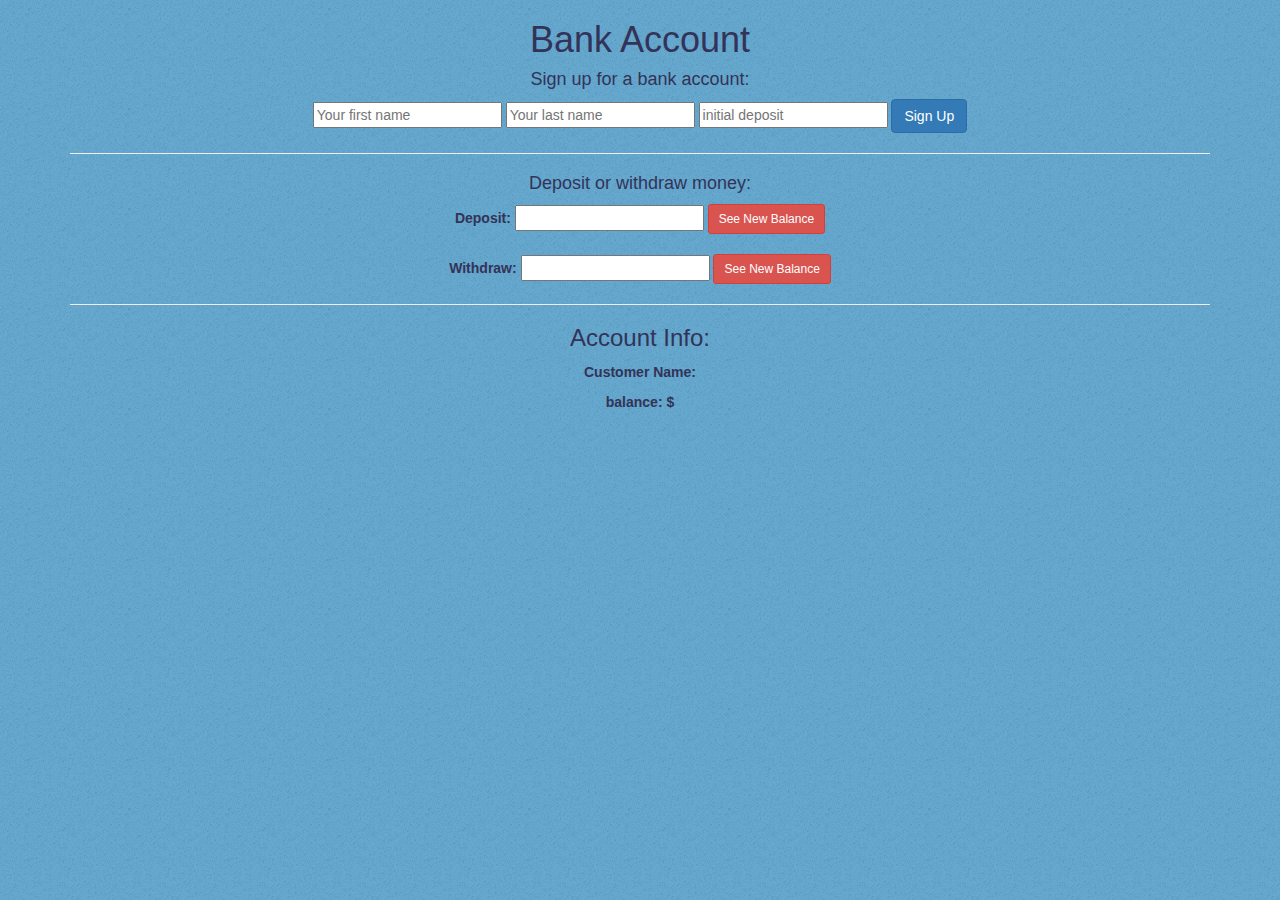
<file: index.html>
<!DOCTYPE html>
<html><bl>
  <head>
    <link rel='stylesheet' href='https://maxcdn.bootstrapcdn.com/bootstrap/3.2.0/css/bootstrap.min.css'>
    <link href="css/styles.css" rel="stylesheet" type="text/css">
    <script src="js/jquery-1.11.3.js"></script>
    <script src="js/scripts.js"></script>
    <title>Bank Account</title>
  </head>
  <body>
    <div class="container">
      <h1>Bank Account</h1>

      <div id="signup">
        <h4>Sign up for a bank account:</h4>
        <form id="signup">
          <input id="first-name" name="name" placeholder="Your first name" required>
          <input id="last-name" name="name" placeholder="Your last name" required>
          <input id="initial" name="initial" placeholder="initial deposit" required>
          <button type="submit" class="btn btn-primary">Sign Up</button>
        </form>
      </div>

      <hr>

      <div id="banking">
        <h4>Deposit or withdraw money:</h4>
        <form id="depositwithdraw">
          <label for="deposit">Deposit:</label>
          <input id="deposit" name="deposit">
          <button type="submit" class="btn btn-danger btn-sm">See New Balance</button>
          <br>
          <br>
          <label for="withdraw">Withdraw:</label>
          <input id="withdraw" name="withdraw">

          <button type="submit" class="btn btn-danger btn-sm">See New Balance</button>
        </form>
      </div>

      <hr>


      <div id="status">
        <h3>Account Info:</h3>
        <p><strong>Customer Name:</strong> <span class="first-name"></span></p>

          <strong>balance: $</strong><span class="balance"></span>
      </div>
    </div>
  </body>
</bl>
</html>
</file>
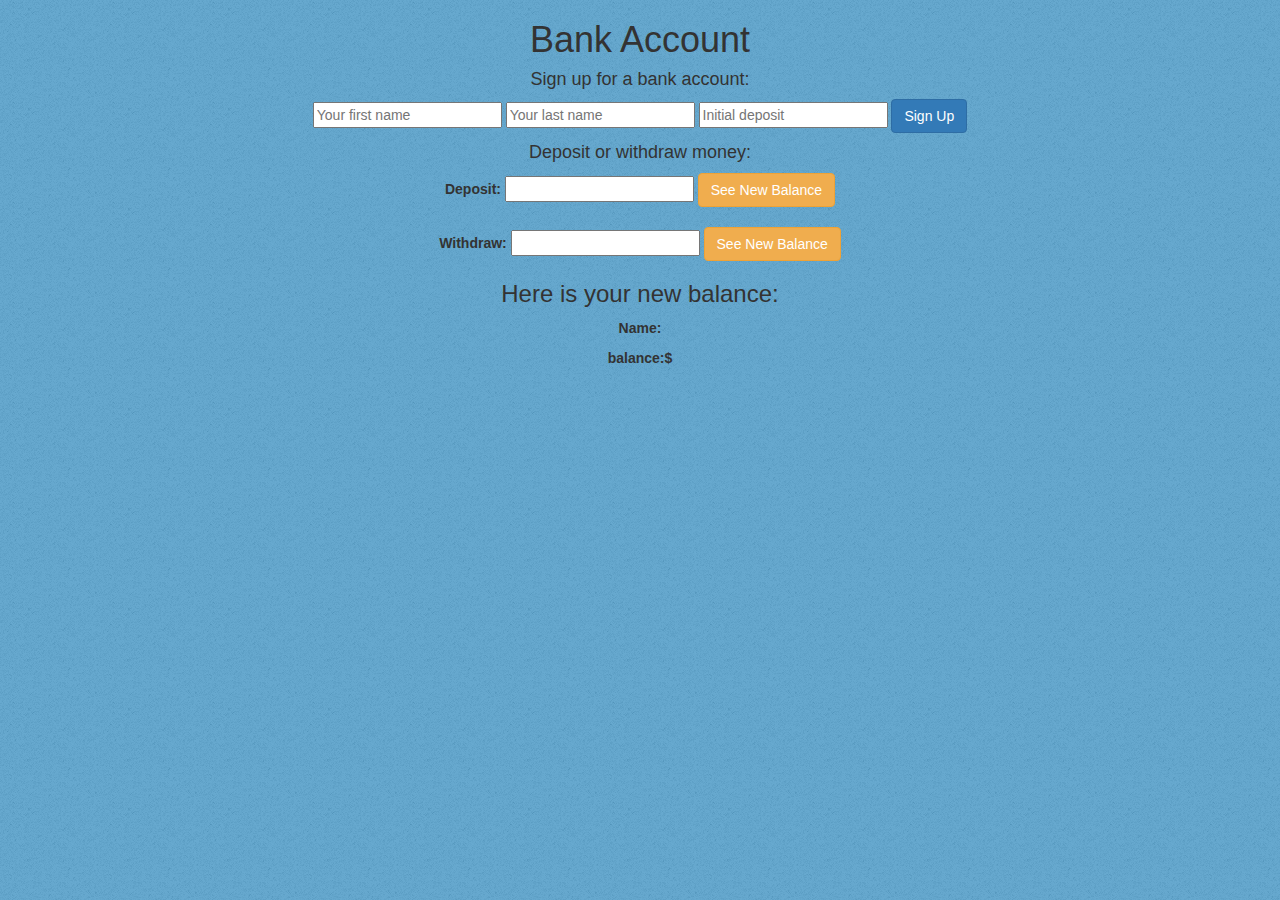
<file: bank-account.html>
<!DOCTYPE html>
<html>
  <head>
    <link rel='stylesheet' href='https://maxcdn.bootstrapcdn.com/bootstrap/3.2.0/css/bootstrap.min.css'>
    <link href="css/styles.css" rel="stylesheet" type="text/css">
    <script src="js/jquery-1.11.3.js"></script>
    <script src="js/scripts.js"></script>
    <title>Bank Account</title>
  </head>
  <body>
    <div class="container">
      <h1>Bank Account</h1>

      <div id="signup">
        <h4>Sign up for a bank account:</h4>
        <form id="signup">
          <input id="first-name" name="name" placeholder="Your first name" required>
          <input id="last-name" name="name" placeholder="Your last name" required>
          <input id="initial" name="initial" placeholder="Initial deposit" required>
          <button type="submit" class="btn btn-primary">Sign Up</button>
        </form>
      </div>

      <div id="banking">
        <h4>Deposit or withdraw money:</h4>
        <form id="depositwithdraw">
          <label for="deposit">Deposit:</label>
          <input id="deposit" name="deposit">
          <button type="submit" class="btn btn-warning">See New Balance</button>
          <br>
          <br>
          <label for="withdraw">Withdraw:</label>
          <input id="withdraw" name="withdraw">

          <button type="submit" class="btn btn-warning">See New Balance</button>
        </form>
      </div>

      <div id="status">
        <h3>Here is your new balance:</h3>
        <p><strong>Name:</strong> <span class="first-name"></span></p>

          <strong>balance:$</strong><span class="balance"></span>
      </div>
    </div>
  </body>
</html>
</file>
<file: css/styles.css>
body {
	background:url(../images/blue-bg.png);
}

html {
  text-align: center;
}

bl {
  color: #333358;
}
</file>
